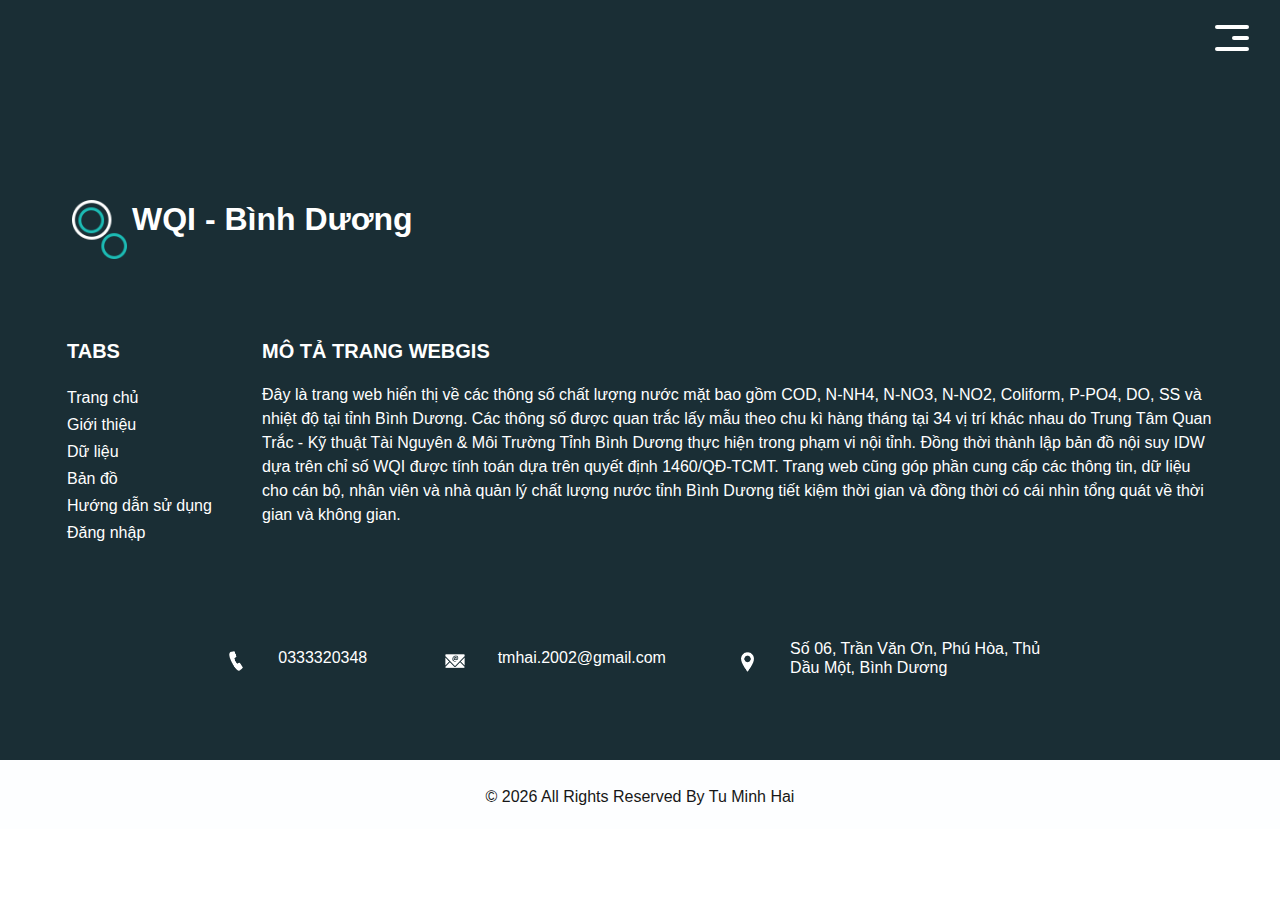
<file: info.html>
<!DOCTYPE html>
<html>

<head>
  <!-- Basic -->
  <meta charset="utf-8" />
  <meta http-equiv="X-UA-Compatible" content="IE=edge" />
  <!-- Mobile Metas -->
  <meta name="viewport" content="width=device-width, initial-scale=1, shrink-to-fit=no" />
  <!-- Site Metas -->
  <meta name="keywords" content="" /
>  <meta name="description" content="" />
  <meta name="author" content="" />

  <title> Thông tin liên hệ</title>

  <!-- bootstrap core css -->
  <link href="https://cdn.jsdelivr.net/npm/bootstrap@5.3.3/dist/css/bootstrap.min.css" rel="stylesheet" integrity="sha384-QWTKZyjpPEjISv5WaRU9OFeRpok6YctnYmDr5pNlyT2bRjXh0JMhjY6hW+ALEwIH" crossorigin="anonymous">
  <!-- Custom styles for this template -->
  <link href="css/style.css" rel="stylesheet" />
  <!-- responsive style -->
  <link href="css/responsive.css" rel="stylesheet" />
</head>
<body class="sub_page">
  <div class="hero_area">
    <!-- header section strats -->
    <header class="header_section">
      <div class="container-fluid">
        <nav class="navbar navbar-expand-lg custom_nav-container">
          
          <button class="navbar-toggler" type="button" data-toggle="collapse" data-target="#navbarSupportedContent" aria-controls="navbarSupportedContent" aria-expanded="false" aria-label="Toggle navigation">
            <span class="navbar-toggler-icon"></span>
          </button>
          <div class="collapse navbar-collapse" id="navbarSupportedContent">
            <ul class="navbar-nav  ">
              <li class="nav-item active">
                <a class="nav-link" href="index.html">Trang chủ <span class="sr-only"></span></a>
              </li>
              <li class="nav-item">
                <a class="nav-link" href="about.html"> Giới thiệu</a>
              </li>
              <li class="nav-item">
                <a class="nav-link" href="work.html">Dữ liệu </a>
              </li>
              <li class="nav-item">
                <a class="nav-link" href="map.html"> Bản đồ </a>
              </li>
              <li class="nav-item">
              <a class="nav-link" href="https://github.com/login" target="blank" > Đăng nhập </a>
            </li>
            </ul>
          </div>
          <div>
            <div class="custom_menu-btn ">
              <button>
                <span class=" s-1">
                </span>
                <span class="s-2">
                </span>
                <span class="s-3">
                </span>
              </button>
            </div>
          </div>
        </nav>
      </div>
    </header>
    <!-- end header section -->
  </div>

  <!-- Help -->
  
 
  <!-- end Help -->


  <!-- info section -->
  <section class="info_section ">
    <div class="info_container layout_padding-top">
      <div class="container">
        <div class="info_top">
          <div class="info_logo">
            <img src="images/logo.png" alt="" />
            <span>
              WQI - Bình Dương
            </span>
          </div>
          <div class="social_box">
          </div>
        </div>
        <div class="info_main">
          <div class="row">
            <div class="col-md-3 col-lg-2">
              <div class="info_link-box">
                <h5>
                  Tabs
                </h5>
                <ul>
                  <li class=" active">
                    <a class="" href="index.html">Trang chủ </a>
                  </li>
                  <li class="">
                    <a class="" href="about.html">Giới thiệu </a>
                  </li>
                  <li class="">
                    <a class="" href="work.html">Dữ liệu </a>
                  </li>
                  <li class="">
                    <a class="" href="map.html">Bản đồ </a>
                  </li>
                  <li class="nav-item">
                <a class="nav-link" href="documents/Hướng dẫn sử dụng.pdf" target="blank" > Hướng dẫn sử dụng </a>
              </li>
              </li>
              <li class="nav-item">
              <a class="nav-link" href="https://github.com/login" target="blank" > Đăng nhập </a>
            </li>
                </ul>
              </div>
            </div>
            <div class="col-md-10 ">
              <h5>
                Mô tả trang WebGIS
              </h5>
              <p>
                Đây là trang web hiển thị về các thông số chất lượng nước mặt bao gồm COD, N-NH4, N-NO3, N-NO2, Coliform, P-PO4, DO, SS và nhiệt độ tại tỉnh Bình Dương. Các thông số được quan trắc lấy mẫu theo chu kì hàng tháng tại 34 vị trí khác nhau do Trung Tâm Quan Trắc - Kỹ thuật Tài Nguyên & Môi Trường Tỉnh Bình Dương thực hiện trong phạm vi nội tỉnh. Đồng thời thành lập bản đồ nội suy IDW dựa trên chỉ số WQI được tính toán dựa trên quyết định 1460/QĐ-TCMT. Trang web cũng góp phần cung cấp các thông tin, dữ liệu cho cán bộ, nhân viên và nhà quản lý chất lượng nước tỉnh Bình Dương tiết kiệm thời gian và đồng thời có cái nhìn tổng quát về thời gian và không gian.
              </p>
            </div>
          </div>
        </div>
        <div class="row">
          <div class="col-lg-9 col-md-10 mx-auto">
            <div class="info_contact layout_padding2">
              <div class="row">
                <div class="col-md-3">
                  <a href="#" class="link-box">
                    <div class="img-box">
                      <img src="images/call.png" alt="">
                    </div>
                    <div class="detail-box">
                      <h6>
                        0333320348
                      </h6>
                    </div>
                  </a>
                </div>
                <div class="col-md-4">
                  <a href="#" class="link-box">
                    <div class="img-box">
                      <img src="images/mail.png" alt="">
                    </div>
                    <div class="detail-box">
                      <h6>
                        tmhai.2002@gmail.com
                      </h6>
                    </div>
                  </a>
                </div>
                <div class="col-md-5">
                  <a href="#" class="link-box">
                    <div class="img-box">
                      <img src="images/location.png" alt="">
                    </div>
                    <div class="detail-box">
                      <h6>
                        Số 06, Trần Văn Ơn, Phú Hòa, Thủ Dầu Một, Bình Dương
                      </h6>
                    </div>
                  </a>
                </div>
              </div>
            </div>
          </div>
        </div>
      </div>
    </div>
  </section>
  <!-- end info section -->
  <!-- footer section -->
  <footer class="container-fluid footer_section ">
    <div class="container">
      <p>
        &copy; <span id="displayDate"></span> All Rights Reserved By
        <a href="index.html">Tu Minh Hai</a>
      </p>
    </div>
  </footer>
  <!-- end  footer section -->


  <script src="js/jquery-3.4.1.min.js"></script>
  <script src="js/bootstrap.js"></script>
  <script src="js/custom.js"></script>

</body>


</html>
</file>
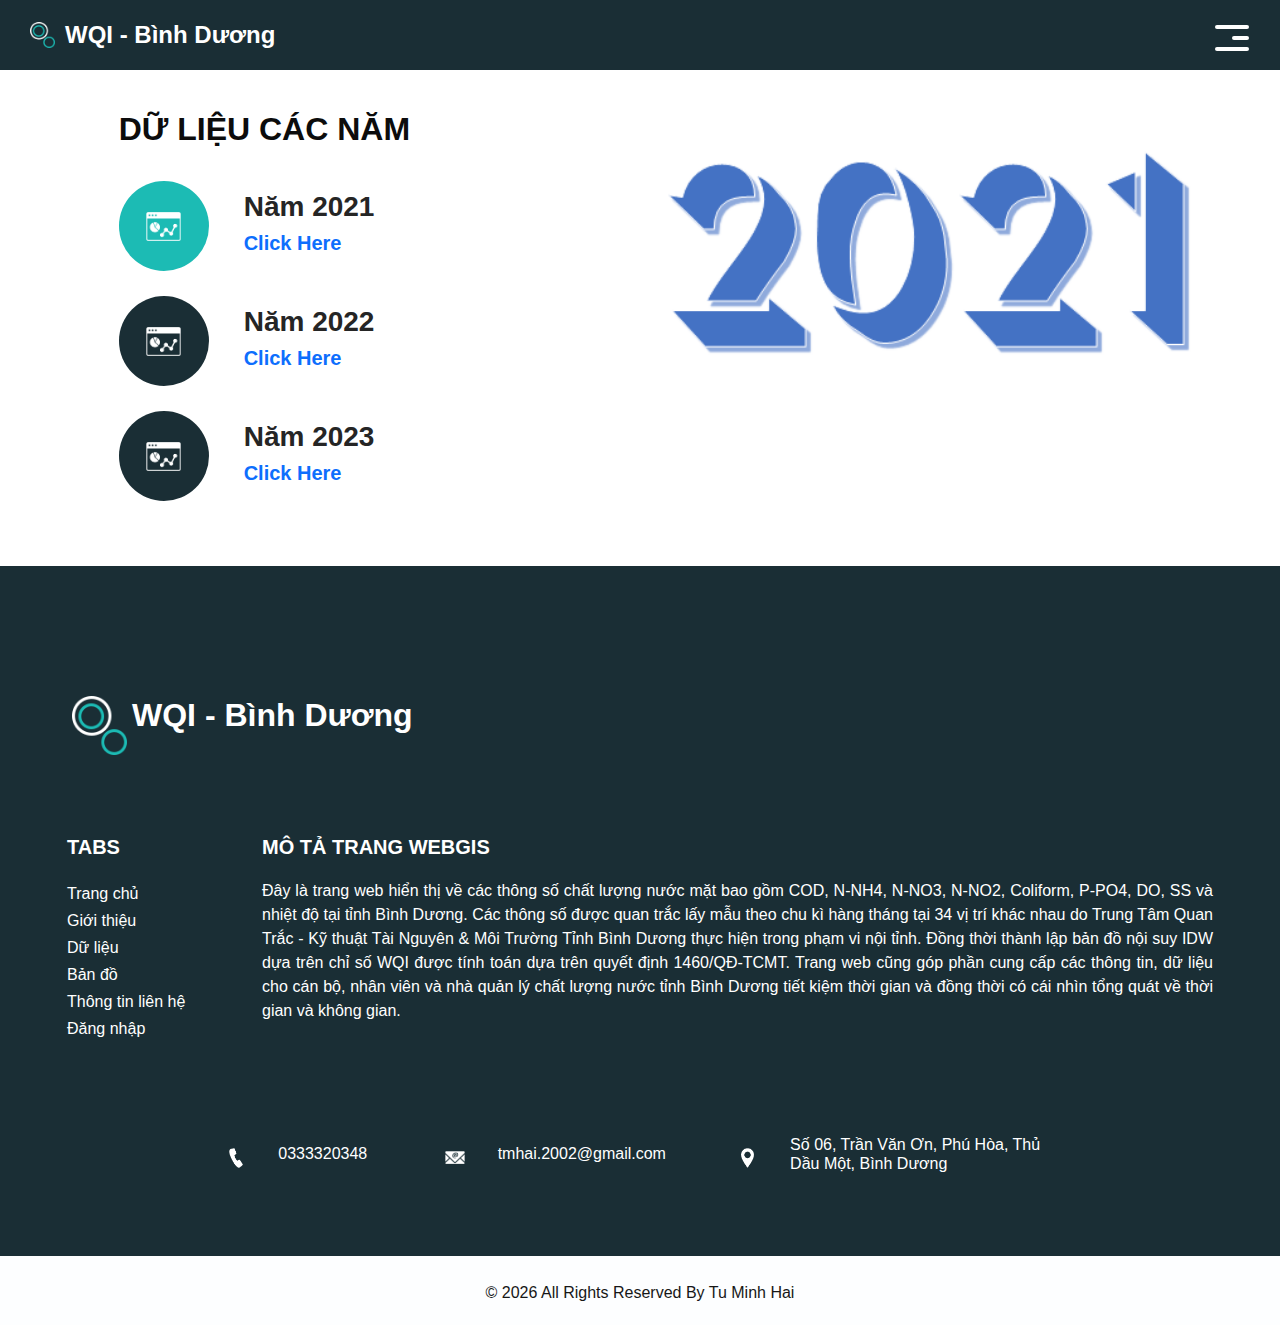
<file: work.html>
<!DOCTYPE html>
<html>

<head>
  <!-- Basic -->
  <meta charset="utf-8" />
  <meta http-equiv="X-UA-Compatible" content="IE=edge" />
  <!-- Mobile Metas -->
  <meta name="viewport" content="width=device-width, initial-scale=1, shrink-to-fit=no" />
  <!-- Site Metas -->
  <meta name="keywords" content="" />
  <meta name="description" content="" />
  <meta name="author" content="" />

  <title>Trang Dữ liệu </title>

  <!-- bootstrap core css -->
  <link href="https://cdn.jsdelivr.net/npm/bootstrap@5.3.3/dist/css/bootstrap.min.css" rel="stylesheet" integrity="sha384-QWTKZyjpPEjISv5WaRU9OFeRpok6YctnYmDr5pNlyT2bRjXh0JMhjY6hW+ALEwIH" crossorigin="anonymous">
  <!-- Custom styles for this template -->
  <link href="css/style.css" rel="stylesheet" />
  <!-- responsive style -->
  <link href="css/responsive.css" rel="stylesheet" />
</head>

<body class="sub_page">
  <div class="hero_area">
    <!-- header section strats -->
   <header class="header_section">
      <div class="container-fluid">
        <nav class="navbar navbar-expand-lg custom_nav-container">
          <a class="navbar-brand" href="index.html">
            <img src="images/logo.png" alt="" />
            <span>
              WQI - Bình Dương
            </span>
          </a>
          <button class="navbar-toggler" type="button" data-toggle="collapse" data-target="#navbarSupportedContent" aria-controls="navbarSupportedContent" aria-expanded="false" aria-label="Toggle navigation">
            <span class="navbar-toggler-icon"></span>
          </button>
          <div class="collapse navbar-collapse" id="navbarSupportedContent">
            <ul class="navbar-nav  ">
              <li class="nav-item active">
                <a class="nav-link" href="index.html">Trang chủ <span class="sr-only"></span></a>
              </li>
              <li class="nav-item">
                <a class="nav-link" href="about.html"> Giới thiệu</a>
              </li>
              <li class="nav-item">
                <a class="nav-link" href="work.html">Dữ liệu </a>
              </li>
              <li class="nav-item">
                <a class="nav-link" href="map.html"> Bản đồ </a>
              </li>
              <li class="nav-item">
                <a class="nav-link" href="info.html"> Thông tin liên hệ </a>
              </li>
              <li class="nav-item">
              <a class="nav-link" href="https://github.com/login" target="blank" > Đăng nhập </a>
            </li>
            </ul>
          </div>
          <div>
            <div class="custom_menu-btn ">
              <button>
                <span class=" s-1">
                </span>
                <span class="s-2">
                </span>
                <span class="s-3">
                </span>
              </button>
            </div>
          </div>
        </nav>
      </div>
    </header>
    <!-- end header section -->
  </div>


  <!-- freelance section -->

  <section class="freelance_section layout_padding">
    <div id="accordion">
      <div class="container-fluid">
        <div class="row">
          <div class="col-md-5 offset-md-1">
            <div class="detail-box">
              <div class="heading_container">
                <h2>
                  DỮ LIỆU CÁC NĂM
                </h2>
              </div>
              <div class="tab_container">
                <div class="t-link-box" data-toggle="collapse" data-target="#collapseOne" aria-expanded="true" aria-controls="collapseOne">
                  <div class="img-box">
                    <img src="images/c2.png" alt="">
                  </div>
                  <div class="detail-box">
                    <h3>
                        Năm 2021
                    </h3>
                    <h5>
                      <a class="detail-box" href="2021.html">Click Here</a>
                    </h5>
                  </div>
                </div>
                <div class="t-link-box collapsed" data-toggle="collapse" data-target="#collapseTwo" aria-expanded="false" aria-controls="collapseTwo">
                  <div class="img-box">
                    <img src="images/c2.png" alt="">
                  </div>
                  <div class="detail-box">
                    <h3>
                      Năm 2022
                    </h3>
                    <h5>
                      <a class="detail-box" href="2022.html"> Click Here</a>
                    </h5>
                  </div>
                </div>
                <div class="t-link-box collapsed" data-toggle="collapse" data-target="#collapseThree" aria-expanded="false" aria-controls="collapseThree">
                  <div class="img-box">
                    <img src="images/c2.png" alt="">
                  </div>
                  <div class="detail-box">
                    <h3>
                      Năm 2023
                    </h3>
                    <h5>
                      <a class="detail-box" href="2023.html"> Click Here</a>
                    </h5>
                  </div>
                </div>
              </div>
            </div>
          </div>
          <div class="col-md-6">
            <div class="collapse show" id="collapseOne" aria-labelledby="headingOne" data-parent="#accordion">
              <div class="img-box" href="2021.html" >
                <img src="images/1.png" alt="">
              </div>
            </div>
            <div class="collapse" id="collapseTwo" aria-labelledby="headingTwo" data-parent="#accordion">
              <div class="img-box">
                <img src="images/2.jpg" alt="" />
              </div>
            </div>
            <div class="collapse" id="collapseThree" aria-labelledby="headingThree" data-parent="#accordion">
              <div class="img-box">
                <img src="images/3.jpg" alt="">
              </div>
            </div>
            
          </div>
        </div>
      </div>
    </div>
    </div>
    </div>
  </section>

  <!-- end freelance section -->

  <!-- info section -->

  <section class="info_section ">
    <div class="info_container layout_padding-top">
      <div class="container">
        <div class="info_top">
          <div class="info_logo">
            <img src="images/logo.png" alt="" />
            <span>
              WQI - Bình Dương
            </span>
          </div>
          <div class="social_box">
          </div>
        </div>
        <div class="info_main">
          <div class="row">
            <div class="col-md-3 col-lg-2">
              <div class="info_link-box">
                <h5>
                  Tabs
                </h5>
                <ul>
                  <li class=" active">
                    <a class="" href="index.html">Trang chủ </a>
                  </li>
                  <li class="">
                    <a class="" href="about.html">Giới thiệu </a>
                  </li>
                  <li class="">
                    <a class="" href="work.html">Dữ liệu </a>
                  </li>
                  <li class="">
                    <a class="" href="map.html">Bản đồ </a>
                  </li>
                  <li class="nav-item">
                <a class="nav-link" href="info.html"> Thông tin liên hệ </a>
              </li>
              </li>
              <li class="nav-item">
              <a class="nav-link" href="https://github.com/login" target="blank" > Đăng nhập </a>
            </li>
                </ul>
              </div>
            </div>
            <div class="col-md-10 ">
              <h5>
                Mô tả trang WebGIS
              </h5>
              <p align="justify">
                Đây là trang web hiển thị về các thông số chất lượng nước mặt bao gồm COD, N-NH4, N-NO3, N-NO2, Coliform, P-PO4, DO, SS và nhiệt độ tại tỉnh Bình Dương. Các thông số được quan trắc lấy mẫu theo chu kì hàng tháng tại 34 vị trí khác nhau do Trung Tâm Quan Trắc - Kỹ thuật Tài Nguyên & Môi Trường Tỉnh Bình Dương thực hiện trong phạm vi nội tỉnh. Đồng thời thành lập bản đồ nội suy IDW dựa trên chỉ số WQI được tính toán dựa trên quyết định 1460/QĐ-TCMT. Trang web cũng góp phần cung cấp các thông tin, dữ liệu cho cán bộ, nhân viên và nhà quản lý chất lượng nước tỉnh Bình Dương tiết kiệm thời gian và đồng thời có cái nhìn tổng quát về thời gian và không gian.
              </p>
            </div>
          </div>
        </div>
        <div class="row">
          <div class="col-lg-9 col-md-10 mx-auto">
            <div class="info_contact layout_padding2">
              <div class="row">
                <div class="col-md-3">
                  <a href="#" class="link-box">
                    <div class="img-box">
                      <img src="images/call.png" alt="">
                    </div>
                    <div class="detail-box">
                      <h6>
                        0333320348
                      </h6>
                    </div>
                  </a>
                </div>
                <div class="col-md-4">
                  <a href="#" class="link-box">
                    <div class="img-box">
                      <img src="images/mail.png" alt="">
                    </div>
                    <div class="detail-box">
                      <h6>
                        tmhai.2002@gmail.com
                      </h6>
                    </div>
                  </a>
                </div>
                <div class="col-md-5">
                  <a href="#" class="link-box">
                    <div class="img-box">
                      <img src="images/location.png" alt="">
                    </div>
                    <div class="detail-box">
                      <h6>
                        Số 06, Trần Văn Ơn, Phú Hòa, Thủ Dầu Một, Bình Dương
                      </h6>
                    </div>
                  </a>
                </div>
              </div>
            </div>
          </div>
        </div>
      </div>
    </div>
  </section>

  <!-- end info section -->

  <!-- footer section -->
  <footer class="container-fluid footer_section ">
    <div class="container">
      <p>
        &copy; <span id="displayDate"></span> All Rights Reserved By
        <a href="index.html">Tu Minh Hai</a>
      </p>
    </div>
  </footer>
  <!-- end  footer section -->


  <script src="js/jquery-3.4.1.min.js"></script>
  <script src="js/bootstrap.js"></script>
  <script src="js/custom.js"></script>



</body>
</body>

</html>
</file>
<file: css/style.css>
body {
  font-family: 'Poppins', sans-serif;
  color: #0c0c0c;
  background-color: #ffffff;
}

.layout_padding {
  padding-top: 40px;
  padding-bottom: 40px;
}

.layout_padding2 {
  padding: 45px 0;
}

.layout_padding2-top {
  padding-top: 45px;
  padding-bottom: 45px;
}

.layout_padding2-bottom {
  padding-bottom: 45px;
}

.layout_padding-top {
  padding-top: 90px;
}

.layout_padding-bottom {
  padding-bottom: 90px;
}

.heading_container {
  display: -webkit-box;
  display: -ms-flexbox;
  display: flex;
}

.heading_container h2 {
  font-weight: bold;
  text-transform: uppercase;
}

/*header section*/
.hero_area {
  height: calc(100vh - 30px);
  background: -webkit-gradient(linear, left top, right top, color-stop(55%, #1a2e35), color-stop(55%, #1cbbb4));
  background: linear-gradient(to right, #1a2e35 55%, #1cbbb4 55%);
  display: -webkit-box;
  display: -ms-flexbox;
  display: flex;
  -webkit-box-orient: vertical;
  -webkit-box-direction: normal;
      -ms-flex-direction: column;
          flex-direction: column;
  position: relative;
}

.sub_page .hero_area {
  height: auto;
  background: none;
  background-color: #1a2e35;
}

.hero_area.sub_pages {
  height: auto;
}

.header_section {
  overflow-x: hidden;
}

.header_section .container-fluid {
  padding-right: 25px;
  padding-left: 25px;
}

.header_section .nav_container {
  margin: 0 auto;
}

.header_section .user_option {
  display: -webkit-box;
  display: -ms-flexbox;
  display: flex;
  -webkit-box-align: center;
      -ms-flex-align: center;
          align-items: center;
}

.header_section .user_option a {
  display: -webkit-box;
  display: -ms-flexbox;
  display: flex;
  color: #ffffff;
  -webkit-box-align: center;
      -ms-flex-align: center;
          align-items: center;
}

.header_section .user_option a img {
  min-width: 20px;
  height: 20px;
  margin-right: 5px;
}

.custom_nav-container.navbar-expand-lg .navbar-nav .nav-item .nav-link {
  padding: 10px 13px;
  color: #ffffff;
  text-align: center;
}

a,
a:hover,
a:focus {
  text-decoration: none;
}

a:hover,
a:focus {
  color: initial;
}

.btn,
.btn:focus {
  outline: none !important;
  -webkit-box-shadow: none;
          box-shadow: none;
}

.custom_nav-container .nav_search-btn {
  background-image: url(../images/search-icon.png);
  background-size: 17px;
  background-repeat: no-repeat;
  background-position-y: 7px;
  width: 35px;
  height: 35px;
  padding: 0;
  border: none;
}

.custom_nav-container form {
  padding-top: 7px;
}

.navbar-brand {
  margin-right: 5%;
  display: -webkit-box;
  display: -ms-flexbox;
  display: flex;
  -webkit-box-align: center;
      -ms-flex-align: center;
          align-items: center;
}

.navbar-brand img {
  width: 35px;
  margin-right: 5px;
}


.navbar-brand span {
  font-weight: bold;
  color: #ffffff;
  font-size: 24px;
}

.custom_nav-container {
  z-index: 99999;
  padding: 0;
  height: 70px;
}

.custom_nav-container .navbar-toggler {
  outline: none;
}

.custom_nav-container .navbar-toggler .navbar-toggler-icon {
  background-image: url(../images/menu.png);
  background-size: 30px;
  width: 32px;
  height: 32px;
}

.lg_toggl-btn {
  background-color: transparent;
  border: none;
  outline: none;
  width: 56px;
  height: 40px;
  cursor: pointer;
}

.lg_toggl-btn:focus {
  outline: none;
}

.login_btn-container {
  padding-top: 30px;
}

.login_btn-container a {
  color: #1cbbb4;
  text-transform: uppercase;
}

/*end header section*/
/* slider section */
.slider_section {
  -webkit-box-flex: 1;
      -ms-flex: 1;
          flex: 1;
  display: -webkit-box;
  display: -ms-flexbox;
  display: flex;
  -webkit-box-align: center;
      -ms-flex-align: center;
          align-items: center;
  position: relative;
}

.slider_section .row {
  -webkit-box-align: center;
      -ms-flex-align: center;
          align-items: center;
}

.slider_section .row > div {
  position: unset;
}

.slider_section .detail-box h1 {
  color: #ffffff;
  font-weight: bold;
  text-transform: uppercase;
}

.slider_section .detail-box p {
  color: #ffffff;
  margin-top: 15px;
}

.slider_section .detail-box .btn-box {
  display: -webkit-box;
  display: -ms-flexbox;
  display: flex;
  -ms-flex-wrap: wrap;
      flex-wrap: wrap;
  margin: 45px -5px 0 -5px;
}

.slider_section .detail-box .btn-box a {
  text-align: center;
  width: 165px;
  font-size: 15px;
  margin: 5px;
}

.slider_section .detail-box .btn-box .btn-1 {
  display: inline-block;
  padding: 10px 0;
  background-color: #ff4f5a;
  color: #ffffff;
  -webkit-transition: all 0.3s;
  transition: all 0.3s;
  border: 1px solid transparent;
  border-radius: 0;
}

.slider_section .detail-box .btn-box .btn-1:hover {
  background-color: transparent;
  border-color: #ff4f5a;
  color: #ff4f5a;
}

.slider_section .detail-box .btn-box .btn-2 {
  display: inline-block;
  padding: 10px 0;
  background-color: #ffffff;
  color: #252525;
  -webkit-transition: all 0.3s;
  transition: all 0.3s;
  border: 1px solid transparent;
  border-radius: 0;
}

.slider_section .detail-box .btn-box .btn-2:hover {
  background-color: transparent;
  border-color: #ffffff;
  color: #ffffff;
}

.slider_section .img-container .img-box img {
  width: 100%;
}

.slider_section #carouselExampleIndicators {
  position: unset;
  width: 100%;
}

.slider_section .carousel_btn-container {
  width: 120px;
  position: absolute;
  bottom: 0;
  display: -webkit-box;
  display: -ms-flexbox;
  display: flex;
  -webkit-box-pack: justify;
      -ms-flex-pack: justify;
          justify-content: space-between;
  left: 8.5%;
  z-index: 999;
  -webkit-transform: translateY(50%);
          transform: translateY(50%);
}

.slider_section .carousel_btn-container .carousel-control-prev,
.slider_section .carousel_btn-container .carousel-control-next {
  position: relative;
  width: 55px;
  height: 55px;
  border: none;
  border-radius: 100%;
  opacity: 1;
  background-repeat: no-repeat;
  background-size: 14px;
  background-position: center;
  background-color: #1cbbb4;
  margin: 2px;
}

.slider_section .carousel_btn-container .carousel-control-prev:hover,
.slider_section .carousel_btn-container .carousel-control-next:hover {
  background-color: #ff4f5a;
}

.slider_section .carousel_btn-container .carousel-control-prev {
  background-image: url(../images/prev.png);
}

.slider_section .carousel_btn-container .carousel-control-next {
  background-image: url(../images/next.png);
}

.slider_section ol.carousel-indicators {
  margin: 0;
  width: 75px;
  bottom: 45px;
  left: initial;
  right: 25px;
}

.slider_section ol.carousel-indicators li {
  border-radius: 100%;
  text-indent: 0px;
  text-align: center;
  line-height: 55px;
  color: #ffffff;
  background-color: transparent;
  opacity: 1;
  display: none;
}

.slider_section ol.carousel-indicators li.active {
  display: block;
}

.experience_section .row {
  -webkit-box-align: center;
      -ms-flex-align: center;
          align-items: center;
}

.experience_section .detail-box p {
  margin-top: 8px;
}

.experience_section .detail-box .btn-box {
  display: -webkit-box;
  display: -ms-flexbox;
  display: flex;
  -ms-flex-wrap: wrap;
      flex-wrap: wrap;
  margin: 45px -5px 0 -5px;
}

.experience_section .detail-box .btn-box a {
  text-align: center;
  width: 165px;
  font-size: 15px;
  margin: 5px;
}

.experience_section .detail-box .btn-box .btn-1 {
  display: inline-block;
  padding: 10px 0;
  background-color: #ff4f5a;
  color: #ffffff;
  -webkit-transition: all 0.3s;
  transition: all 0.3s;
  border: 1px solid transparent;
  border-radius: 0;
}

.experience_section .detail-box .btn-box .btn-1:hover {
  background-color: transparent;
  border-color: #ff4f5a;
  color: #ff4f5a;
}

.experience_section .detail-box .btn-box .btn-2 {
  display: inline-block;
  padding: 10px 0;
  background-color: #1a2e35;
  color: #ffffff;
  -webkit-transition: all 0.3s;
  transition: all 0.3s;
  border: 1px solid transparent;
  border-radius: 0;
}

.experience_section .detail-box .btn-box .btn-2:hover {
  background-color: transparent;
  border-color: #1a2e35;
  color: #1a2e35;
}

.experience_section .img-box img {
  width: 100%;
}

.category_section {
  background-color: #1cbbb4;
  color: #ffffff;
  text-align: center;
}

.category_section .heading_container {
  -webkit-box-pack: center;
      -ms-flex-pack: center;
          justify-content: center;
}

.category_section .heading_container h2 {
  border-bottom: 1px solid #ffffff;
}

.category_section .category_container {
  display: -webkit-box;
  display: -ms-flexbox;
  display: flex;
  -ms-flex-wrap: wrap;
      flex-wrap: wrap;
  -webkit-box-pack: justify;
      -ms-flex-pack: justify;
          justify-content: space-between;
  margin-top: 25px;
}

.category_section .category_container .box {
  display: -webkit-box;
  display: -ms-flexbox;
  display: flex;
  -webkit-box-orient: vertical;
  -webkit-box-direction: normal;
      -ms-flex-direction: column;
          flex-direction: column;
  -webkit-box-align: center;
      -ms-flex-align: center;
          align-items: center;
  margin: 10px 0;
  min-width: 130px;
  -ms-flex-preferred-size: 26%;
      flex-basis: 26%;
}

.category_section .category_container .box .img-box {
  width: 120px;
  height: 120px;
  display: -webkit-box;
  display: -ms-flexbox;
  display: flex;
  -webkit-box-pack: center;
      -ms-flex-pack: center;
          justify-content: center;
  -webkit-box-align: center;
      -ms-flex-align: center;
          align-items: center;
}

.about_section {
  text-align: center;
}

.about_section .img-box img {
  width: 100%;
}

.about_section .detail-box h2 {
  font-weight: bold;
  text-transform: uppercase;
}

.about_section .detail-box p {
  margin-top: 15px;
}

.about_section .detail-box a {
  display: inline-block;
  padding: 10px 45px;
  background-color: #ff4f5a;
  color: #ffffff;
  -webkit-transition: all 0.3s;
  transition: all 0.3s;
  border: 1px solid transparent;
  border-radius: 0;
  margin-top: 25px;
}

.about_section .detail-box a:hover {
  background-color: transparent;
  border-color: #ff4f5a;
  color: #ff4f5a;
}

.freelance_section .row {
  -webkit-box-align: center;
      -ms-flex-align: center;
          align-items: center;
}

.freelance_section .tab_container .t-link-box {
  margin: 25px 0;
  display: -webkit-box;
  display: -ms-flexbox;
  display: flex;
  -webkit-box-align: center;
      -ms-flex-align: center;
          align-items: center;
  cursor: pointer;
}

.freelance_section .tab_container .t-link-box .img-box {
  width: 90px;
  height: 90px;
  min-width: 90px;
  min-height: 90px;
  display: -webkit-box;
  display: -ms-flexbox;
  display: flex;
  -webkit-box-pack: center;
      -ms-flex-pack: center;
          justify-content: center;
  -webkit-box-align: center;
      -ms-flex-align: center;
          align-items: center;
  background-color: #1a2e35;
  border-radius: 100%;
  margin-right: 35px;
}

.freelance_section .tab_container .t-link-box .img-box img {
  width: auto;
  height: auto;
  max-width: 45px;
  max-height: 45px;
}

.freelance_section .tab_container .t-link-box .detail-box h5 {
  font-weight: bold;
  color: #ff4f5a;
}

.freelance_section .tab_container .t-link-box .detail-box h3 {
  font-weight: bold;
  color: #252525;
}

.freelance_section .tab_container .t-link-box[aria-expanded="true"] .img-box, .freelance_section .tab_container .t-link-box:hover .img-box {
  background-color: #1cbbb4;
}

.freelance_section .img-box img {
  width: 100%;
}

.client_section .heading_container {
  -webkit-box-pack: center;
      -ms-flex-pack: center;
          justify-content: center;
  margin-bottom: 25px;
}

.client_section .detail-box {
  text-align: center;
  margin: 25px 35px;
  padding: 45px 65px 35px 65px;
  -webkit-box-shadow: 0px 0px 20px 0 rgba(0, 0, 0, 0.2);
          box-shadow: 0px 0px 20px 0 rgba(0, 0, 0, 0.2);
}

.client_section .detail-box h4 {
  font-weight: bold;
}

.client_section .detail-box p {
  margin-top: 15px;
  margin-bottom: 25px;
}

.client_section .carousel-control-prev,
.client_section .carousel-control-next {
  top: 50%;
  width: 65px;
  height: 65px;
  border: none;
  border-radius: 100%;
  opacity: 1;
  background-repeat: no-repeat;
  background-size: 10px;
  background-position: center;
  background-color: #1a2e35;
  margin: 2px;
  -webkit-transform: translateY(-50%);
          transform: translateY(-50%);
}

.client_section .carousel-control-prev {
  background-image: url(../images/prev-angle.png);
}

.client_section .carousel-control-next {
  background-image: url(../images/next-angle.png);
}

/* info section */
.info_section {
  position: relative;
  background-color: #1a2e35;
  color: #ffffff;
}

.info_section .heading_container {
  margin-bottom: 45px;
}

.info_section h5 {
  text-transform: uppercase;
  font-weight: bold;
  margin-bottom: 20px;
}

.info_section .info_top {
  display: -webkit-box;
  display: -ms-flexbox;
  display: flex;
  -webkit-box-align: center;
      -ms-flex-align: center;
          align-items: center;
  -webkit-box-pack: justify;
      -ms-flex-pack: justify;
          justify-content: space-between;
  margin-top: 35px;
  margin-bottom: 75px;
}

.info_section .info_top .info_logo {
  display: -webkit-box;
  display: -ms-flexbox;
  display: flex;
}

.info_section .info_top .info_logo img {
  width: 65px;
}

.info_section .info_top .info_logo span {
  color: #ffffff;
  font-weight: bold;
  font-size: 32px;
}

.info_section .info_top .social_box {
  display: -webkit-box;
  display: -ms-flexbox;
  display: flex;
  -webkit-box-align: center;
      -ms-flex-align: center;
          align-items: center;
}

.info_section .info_top .social_box a {
  margin: 0 10px;
}

.info_section .info_top .social_box a img {
  width: auto;
  height: auto;
  max-width: 30px;
  max-height: 30px;
}

.info_section a {
  text-transform: none;
}

.info_section ul {
  padding: 0;
}

.info_section ul li {
  list-style-type: none;
  margin: 3px 0;
}

.info_section ul li a {
  color: #ffffff;
}

.info_section .info_link-box {
  display: -webkit-box;
  display: -ms-flexbox;
  display: flex;
  -webkit-box-orient: vertical;
  -webkit-box-direction: normal;
      -ms-flex-direction: column;
          flex-direction: column;
}

.info_section .info_form form input {
  outline: none;
  width: 100%;
  padding: 7px 10px;
}

.info_section .info_form form button {
  display: inline-block;
  padding: 8px 40px;
  background-color: #ff4f5a;
  color: #ffffff;
  -webkit-transition: all 0.3s;
  transition: all 0.3s;
  border: 1px solid transparent;
  border-radius: 0;
  border: 1.5px solid #ffffff;
  margin-top: 15px;
  text-transform: uppercase;
  font-size: 15px;
}

.info_section .info_form form button:hover {
  background-color: transparent;
  border-color: #ff4f5a;
  color: #ff4f5a;
}

.info_section .info_contact .link-box {
  display: -webkit-box;
  display: -ms-flexbox;
  display: flex;
  -webkit-box-align: center;
      -ms-flex-align: center;
          align-items: center;
  margin: 30px 0;
  color: #ffffff;
}

.info_section .info_contact .link-box .img-box {
  display: -webkit-box;
  display: -ms-flexbox;
  display: flex;
  -webkit-box-pack: center;
      -ms-flex-pack: center;
          justify-content: center;
  -webkit-box-align: center;
      -ms-flex-align: center;
          align-items: center;
  min-width: 45px;
  min-height: 45px;
  margin-right: 20px;
}

.info_section .info_contact .link-box .img-box img {
  width: auto;
  height: auto;
  max-width: 30px;
  max-height: 30px;
}

/* end info section */
/* footer section*/
.footer_section {
  display: -webkit-box;
  display: -ms-flexbox;
  display: flex;
  -webkit-box-orient: vertical;
  -webkit-box-direction: normal;
      -ms-flex-direction: column;
          flex-direction: column;
  -webkit-box-pack: center;
      -ms-flex-pack: center;
          justify-content: center;
  background-color: #fdfeff;
}

.footer_section p {
  color: #171717;
  margin: 0;
  padding: 25px 0 20px 0;
  margin: 0 auto;
  text-align: center;
}

.footer_section a {
  color: #171717;
}

/* end footer section*/
#navbarSupportedContent {
  -webkit-transform: translateX(100vw);
          transform: translateX(100vw);
  opacity: 0;
  -webkit-transition: all 0.3s ease-in;
  transition: all 0.3s ease-in;
  -webkit-box-pack: justify;
      -ms-flex-pack: justify;
          justify-content: flex-end;
  -webkit-box-align: center;
      -ms-flex-align: center;
          align-items: center;
}

#navbarSupportedContent.lg_nav-toggle {
  -webkit-transform: translateX(0);
          transform: translateX(0);
  opacity: 1;
}

.custom_menu-btn button {
  margin-top: 12px;
  outline: none;
  border: none;
  background-color: transparent;
}

.custom_menu-btn button span {
  display: block;
  width: 34px;
  height: 4px;
  background-color: #fff;
  margin: 7px 0;
  -webkit-transition: all 0.3s;
  transition: all 0.3s;
  border-radius: 10px;
}

.custom_menu-btn .s-2 {
  -webkit-transition: all 0.1s;
  transition: all 0.1s;
  width: 17px;
  margin-left: auto;
}

.menu_btn-style button .s-1 {
  -webkit-transform: rotate(45deg) translate(8px, 8px);
          transform: rotate(45deg) translate(8px, 8px);
}

.menu_btn-style button .s-2 {
  -webkit-transform: translateX(100px);
          transform: translateX(100px);
}

.menu_btn-style button .s-3 {
  -webkit-transform: rotate(-45deg) translate(8px, -8px);
          transform: rotate(-45deg) translate(8px, -8px);
}
/*# sourceMappingURL=style.css.map */

/*start*/
div.gallery {
  border: 1px solid #ccc;
}

div.gallery:hover {
  border: 1px solid #777;
}

div.gallery img {
  width: 100%;
  height: auto;
}

div.desc {
  padding: 15px;
  text-align: center;
}

* {
  box-sizing: border-box;
}

.responsive {
  padding: 5px 4px;
  float: left;
  width: 20.1%;
}

@media only screen and (max-width: 700px) {
  .responsive {
    width: 49.99999%;
    margin: 6px 0;
  }
}

@media only screen and (max-width: 500px) {
  .responsive {
    width: 100%;
  }
}

.clearfix:after {
  content: "";
  display: table;
  clear: both;
}
/*end*/


img {
  border: 0px solid #ddd;
  border-radius: 4px;
  padding: 5px;
  width: 300px;
}

img:hover {
  box-shadow: 0 0 2px 1px rgba(0, 140, 186, 0.5);
}
.button {
  display: inline-block;
  border-radius: 100px;
  background-color: #00CCCC;
  border: none;
  color: #00000;
  text-align: center;
  font-size: 24px;
  padding: 10px;
  width: 300px;
  transition: all 0.5s;
  cursor: pointer;
  margin: 10px;
}

.button span {
  cursor: pointer;
  display: inline-block;
  position: relative;
  transition: 0.5s;
}

.button span:after {
  content: '\00bb';
  position: absolute;
  opacity: 0;
  top: 0;
  right: -20px;
  transition: 0.5s;
}

.button:hover span {
  padding-right: 35px;
}

.button:hover span:after {
  opacity: 1;
  right: 0;
}
</file>
<file: css/responsive.css>
@media (max-width: 1120px) {}

@media (max-width: 992px) {
  .hero_area {
    height: auto;
  }

  #navbarSupportedContent {
    opacity: 1;
    transform: none;
    margin-top: 15px;
  }


  .navbar-toggler {
    padding: 0.25rem 0;
  }


  .header_section .user_option {
    display: none;
  }

  .custom_menu-btn {
    display: none;
  }

  .navbar-nav {
    align-items: center;
  }

  .custom_nav-container .navbar-toggler {
    margin-left: auto;
  }

  .custom_nav-container {
    padding: 15px 0;
    height: auto;
  }

  .slider_section {
    padding-top: 45px;
    padding-bottom: 120px;
  }

  .info_section .info_contact .link-box .img-box {
    margin-right: 8px;
  }

}

@media (max-width: 767px) {
  .hero_area {
    background: none;
    background-color: #1a2e35;
    /* background: linear-gradient(to bottom, #1a2e35 40%, #1cbbb4 40%); */
  }

  .slider_section {
    text-align: center;
    padding-bottom: 0;
  }

  .slider_section .detail-box {
    margin-bottom: 75px;
  }

  .slider_section .detail-box .btn-box {
    justify-content: center;
  }


  .img-container {
    padding: 0;
  }

  .slider_section .img-container .img-box {

    padding: 45px 0;
    background-color: #1cbbb4;
  }

  .experience_section .img-box {

    margin-bottom: 45px;

  }

  .category_section .category_container .box {
    flex-basis: 34%;
  }

  .client_section .detail-box {
    margin: 25px;
    padding: 45px 25px 35px 25px;
  }

  .client_section .carousel-control-prev,
  .client_section .carousel-control-next {
    top: 92%;
  }

  .info_section .info_top {

    flex-direction: column;

  }

  .info_section .info_top .social_box {
    margin-top: 35px;
  }

  .info_section .row>div {

    display: flex;
    flex-direction: column;
    align-items: center;
    text-align: center;
    margin-bottom: 25px;

  }

  .info_section .info_contact .link-box {
    margin: 0;
  }



}

@media (max-width: 576px) {
  .category_section .category_container {
    justify-content: center;
  }

  .category_section .category_container .box {
    flex-basis: 52%;
  }
}

@media (max-width: 480px) {}

@media (max-width: 420px) {
  .client_section .detail-box {
    margin: 25px 5px;
    box-shadow: 0px 0px 2px 0 rgba(0, 0, 0, 0.2);
  }

  .slider_section .carousel_btn-container {

    width: 100px;
  }

  .slider_section .carousel_btn-container .carousel-control-prev,
  .slider_section .carousel_btn-container .carousel-control-next {
    width: 45px;
    height: 45px;
    background-size: 12px;
  }

  .slider_section ol.carousel-indicators {
    right: 0;
  }

  .client_section .carousel-control-prev,
  .client_section .carousel-control-next {

    top: 95%;

  }


  .client_section .carousel-control-prev,
  .client_section .carousel-control-next {
    width: 50px;
    height: 50px;
    background-size: 8px;
  }

  .freelance_section .tab_container .t-link-box .detail-box h3 {
    font-size: 22px;
  }
}

@media (max-width: 360px) {}

@media (min-width: 1200px) {
  .container {
    max-width: 1170px;
  }
}
</file>
